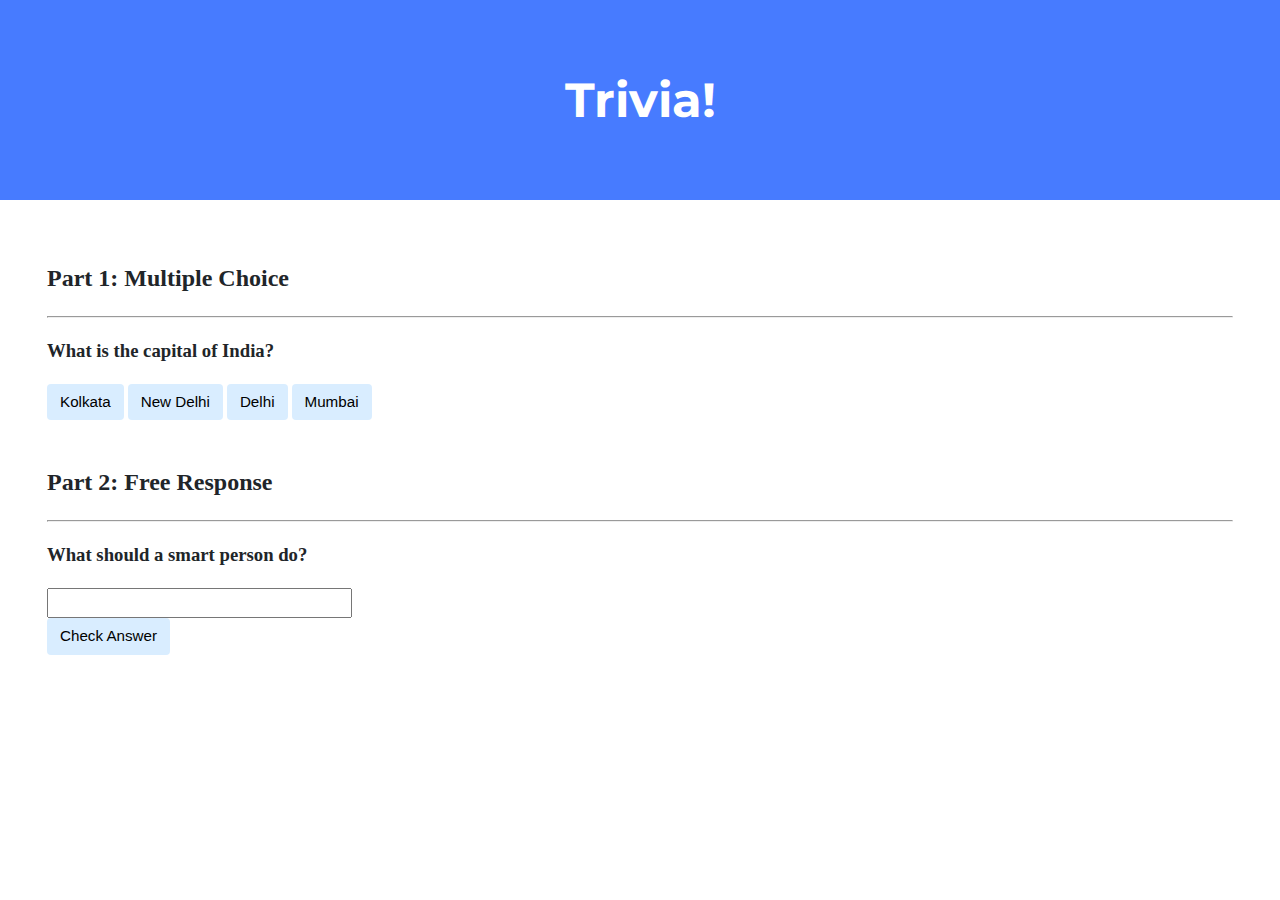
<file: Week_8/trivia/index.html>
<!DOCTYPE html>

<html lang="en">
    <head>
        <link href="https://fonts.googleapis.com/css2?family=Montserrat:wght@500&display=swap" rel="stylesheet">
        <link href="styles.css" rel="stylesheet">
        <title>Trivia!</title>
        <script>
            // TODO: Add code to check answers to questions

            // for the MCQ
            function checkCapital(content){
                const correctPlaceholder = document.getElementById("correctCapital")

                if (content.innerText != "New Delhi"){
                    content.style.background = "red";
                    correctPlaceholder.innerText = "Incorrect";
                } else {
                    content.style.background = "green";
                    correctPlaceholder.innerText = "Correct";
                }
            }

            //for the free response
            function checkSmart(){
                const correctPlaceholder = document.getElementById("correctResponse");
                const freeResponseAnswer = document.getElementById("freeResponse");

               if (freeResponseAnswer.value != "Subscribe"){
                   correctPlaceholder.innerText = "Incorrect";
                   freeResponseAnswer.style.background = "red";

                }  else {
                    correctPlaceholder.innerText = "Correct";
                    freeResponseAnswer.style.background = "green";
                }

            }

        </script>
    </head>
    <body>
        <div class="header">
            <h1>Trivia!</h1>
        </div>

        <div class="container">
            <div class="section">
                <h2>Part 1: Multiple Choice </h2>
                <hr>
                <!-- TODO: Add multiple choice question here -->
                 <h3>What is the capital of India?</h3>
                 <p id="correctCapital"></p>
                 <button onclick="checkCapital(this)">Kolkata</button>
                 <button onclick="checkCapital(this)" >New Delhi</button>
                 <button onclick="checkCapital(this)">Delhi</button>
                 <button onclick="checkCapital(this)">Mumbai</button>
            </div>

            <div class="section">
                <h2>Part 2: Free Response</h2>
                <hr>
                <!-- TODO: Add free response question here -->
                 <h3>What should a smart person do?</h3>
                 <p id ="correctResponse"></p>
               <form>
                <input type="text" id="freeResponse">
               </form>
                <button onclick="checkSmart()">Check Answer</button>



            </div>
        </div>
    </body>
</html>
</file>
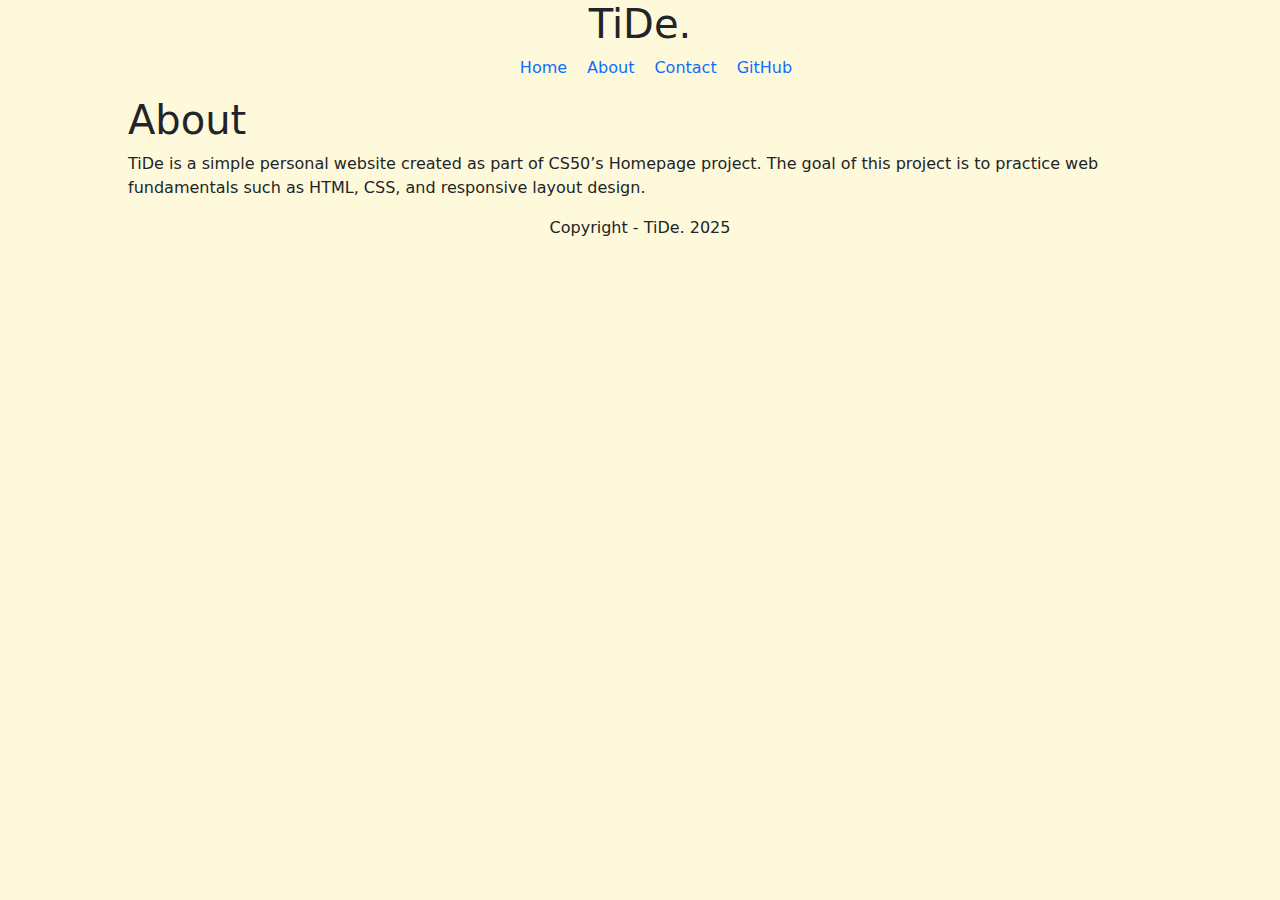
<file: Week_8/homepage/about.html>
<!DOCTYPE html>

<html lang="en">
  <head>
    <link
      href="https://cdn.jsdelivr.net/npm/bootstrap@5.3.3/dist/css/bootstrap.min.css"
      rel="stylesheet"
      integrity="sha384-QWTKZyjpPEjISv5WaRU9OFeRpok6YctnYmDr5pNlyT2bRjXh0JMhjY6hW+ALEwIH"
      crossorigin="anonymous"
    />
    <script
      src="https://cdn.jsdelivr.net/npm/bootstrap@5.3.3/dist/js/bootstrap.bundle.min.js"
      integrity="sha384-YvpcrYf0tY3lHB60NNkmXc5s9fDVZLESaAA55NDzOxhy9GkcIdslK1eN7N6jIeHz"
      crossorigin="anonymous"
    ></script>
    <link href="styles.css" rel="stylesheet" />
    <title>TiDe.</title>
  </head>
  <body>
    <header>
      <h1>TiDe.</h1>
      <nav>
        <ul>
          <li><a href="./index.html">Home</a></li>
          <li><a href="./about.html"> About</a></li>
          <li><a href="./contact.html">Contact</a></li>
          <li><a href="./github.html"> GitHub</a></li>
        </ul>
      </nav>
    </header>
    <main>
      <section>
        <h1>About</h1>
        <p>
          TiDe is a simple personal website created as part of CS50’s Homepage
          project. The goal of this project is to practice web fundamentals such
          as HTML, CSS, and responsive layout design.
        </p>
      </section>
    </main>
    <footer>Copyright - TiDe. 2025</footer>
  </body>
</html>
</file>
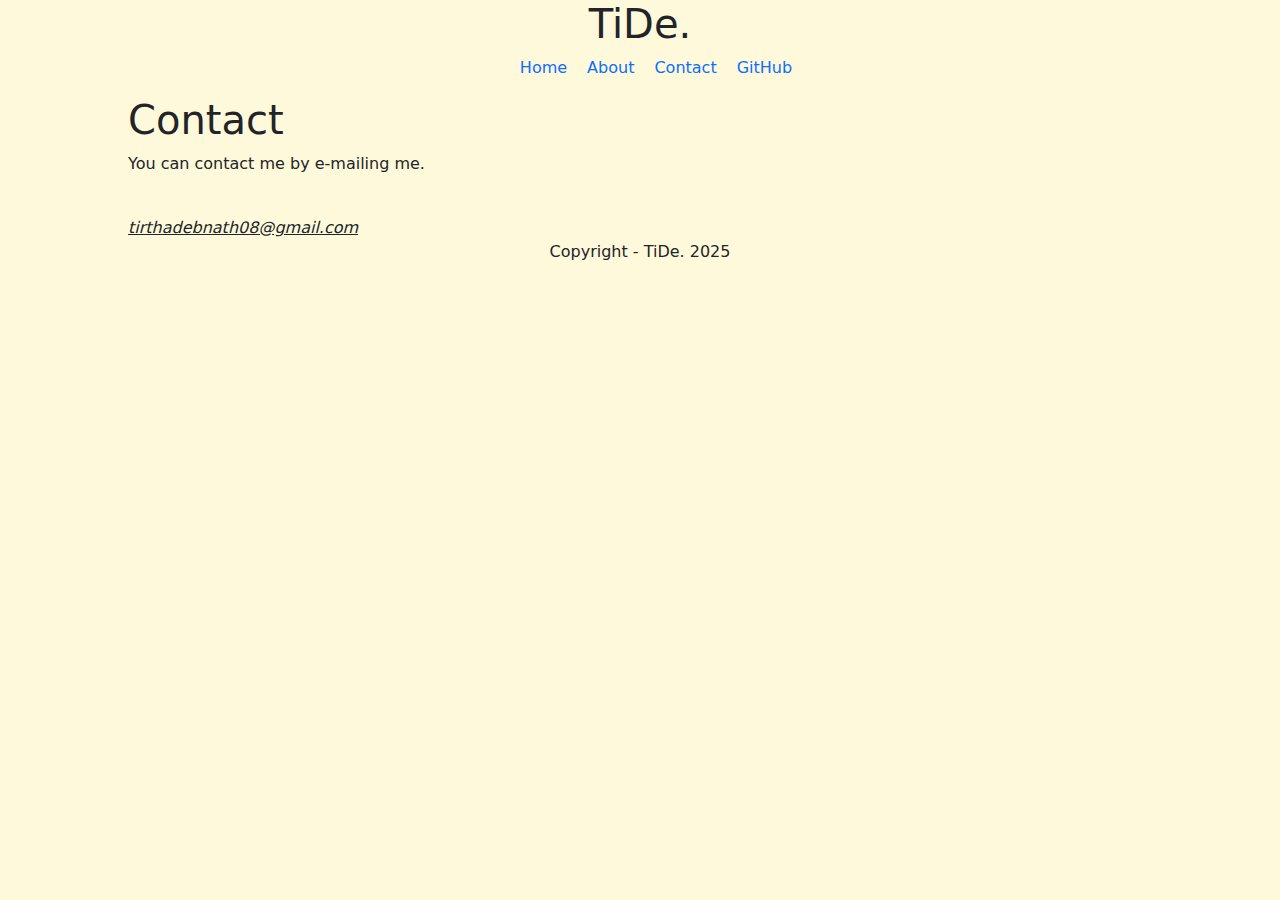
<file: Week_8/homepage/contact.html>
<!DOCTYPE html>

<html lang="en">
  <head>
    <link
      href="https://cdn.jsdelivr.net/npm/bootstrap@5.3.3/dist/css/bootstrap.min.css"
      rel="stylesheet"
      integrity="sha384-QWTKZyjpPEjISv5WaRU9OFeRpok6YctnYmDr5pNlyT2bRjXh0JMhjY6hW+ALEwIH"
      crossorigin="anonymous"
    />
    <script
      src="https://cdn.jsdelivr.net/npm/bootstrap@5.3.3/dist/js/bootstrap.bundle.min.js"
      integrity="sha384-YvpcrYf0tY3lHB60NNkmXc5s9fDVZLESaAA55NDzOxhy9GkcIdslK1eN7N6jIeHz"
      crossorigin="anonymous"
    ></script>
    <link href="styles.css" rel="stylesheet" />
    <title>TiDe.</title>
  </head>
  <body>
    <header>
      <h1>TiDe.</h1>
      <nav>
        <ul>
          <li><a href="./index.html">Home</a></li>
          <li><a href="./about.html"> About</a></li>
          <li><a href="./contact.html">Contact</a></li>
          <li><a href="./github.html"> GitHub</a></li>
        </ul>
      </nav>
    </header>
    <main>
      <section>
        <h1>Contact</h1>
        <p>
          You can contact me by e-mailing me.
        </p>
        <br/>
        <u><em>tirthadebnath08@gmail.com</em></u>
      </section>
    </main>
    <footer>Copyright - TiDe. 2025</footer>
  </body>
</html>
</file>
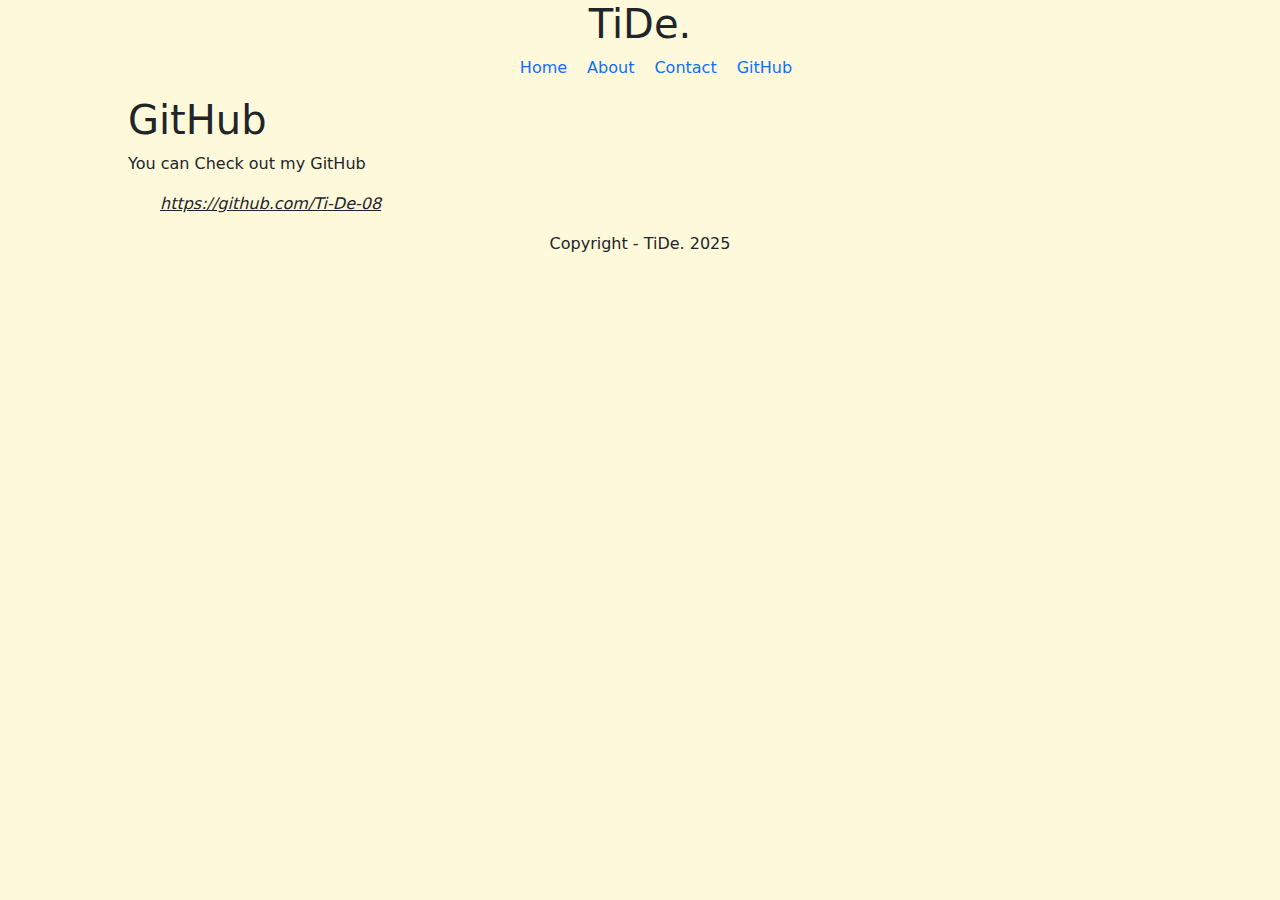
<file: Week_8/homepage/github.html>
<!DOCTYPE html>

<html lang="en">
  <head>
    <link
      href="https://cdn.jsdelivr.net/npm/bootstrap@5.3.3/dist/css/bootstrap.min.css"
      rel="stylesheet"
      integrity="sha384-QWTKZyjpPEjISv5WaRU9OFeRpok6YctnYmDr5pNlyT2bRjXh0JMhjY6hW+ALEwIH"
      crossorigin="anonymous"
    />
    <script
      src="https://cdn.jsdelivr.net/npm/bootstrap@5.3.3/dist/js/bootstrap.bundle.min.js"
      integrity="sha384-YvpcrYf0tY3lHB60NNkmXc5s9fDVZLESaAA55NDzOxhy9GkcIdslK1eN7N6jIeHz"
      crossorigin="anonymous"
    ></script>
    <link href="styles.css" rel="stylesheet" />
    <title>TiDe.</title>
  </head>
  <body>
    <header>
      <h1>TiDe.</h1>
      <nav>
        <ul>
          <li><a href="./index.html">Home</a></li>
          <li><a href="./about.html"> About</a></li>
          <li><a href="./contact.html">Contact</a></li>
          <li><a href="./github.html"> GitHub</a></li>
        </ul>
      </nav>
    </header>
    <main>
      <section>
        <h1>GitHub</h1>
        <p> You can Check out my GitHub</p>
        <ol>
          <u><em>https://github.com/Ti-De-08</em></u>
        </ol>

      </section>
    </main>
    <footer>Copyright - TiDe. 2025</footer>
  </body>
</html>
</file>
<file: Week_8/trivia/styles.css>
body {
    background-color: #fff;
    color: #212529;
    font-size: 1rem;
    font-weight: 400;
    line-height: 1.5;
    margin: 0;
    text-align: left;
}

.container {
    margin-left: auto;
    margin-right: auto;
    padding-left: 15px;
    padding-right: 15px;
}

.header {
    background-color: #477bff;
    color: #fff;
    margin-bottom: 2rem;
    padding: 2rem 1rem;
    text-align: center;
}

.section {
    padding: 0.5rem 2rem 1rem 2rem;
}

.section:hover {
    background-color: #f5f5f5;
    transition: color 2s ease-in-out, background-color 0.15s ease-in-out;
}

h1 {
    font-family: 'Montserrat', sans-serif;
    font-size: 48px;
}

button, input[type="submit"] {
    background-color: #d9edff;
    border: 1px solid transparent;
    border-radius: 0.25rem;
    font-size: 0.95rem;
    font-weight: 400;
    line-height: 1.5;
    padding: 0.375rem 0.75rem;
    text-align: center;
    transition: color 0.15s ease-in-out, background-color 0.15s ease-in-out, border-color 0.15s ease-in-out, box-shadow 0.15s ease-in-out;
    vertical-align: middle;
}


input[type="text"] {
    line-height: 1.8;
    width: 25%;
}

input[type="text"]:hover {
    background-color: #f5f5f5;
    transition: color 2s ease-in-out, background-color 0.15s ease-in-out;
}
</file>
<file: Week_8/homepage/styles.css>
body{
    width: 80%;
    margin: auto;
    background-color: #FFF9DB
;
}

header{
    text-align: center;
}
nav > ul{
    list-style: none;
    display: flex;
    align-items:center;
    justify-content: center;
    gap: 20px;

}

.dark-mode {
  background-color: black !important;
  color: white !important;
}

nav > ul > li > a {
     text-decoration: none;
}

footer {
    text-align: center;
}

.circle-photo {
    border-radius: 35%;
}
</file>
